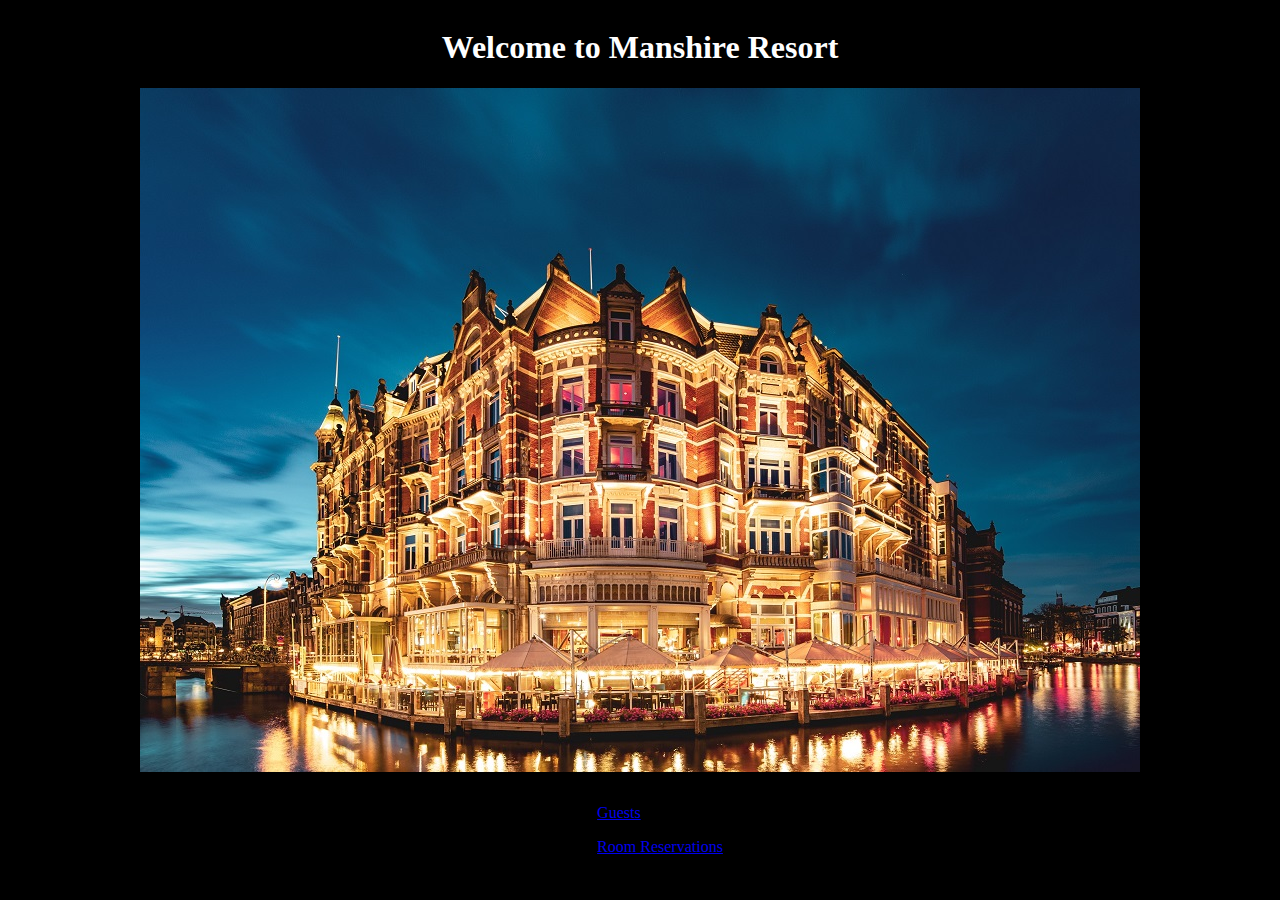
<file: learning-spring/learning-spring/src/main/resources/static/index.html>
<!DOCTYPE html>
<html lang="en">
<head>
    <meta charset="UTF-8">
    <meta name="viewport" content="width=device-width, initial-scale=1.0">
    <meta http-equiv="X-UA-Compatible" content="ie=edge">
    <link rel="stylesheet" href="styles.css">
    <title>Manshire Resort</title>
</head>
<body>
    <div class="box">
        <h1>Welcome to Manshire Resort</h1>
    </div>
    <div class="box">
        <img src="resort.jpg">
    </div>

    <div class="box">
    <ul>
    <p><a href="/guests">Guests</a></p>
    <p><a href="/reservations">Room Reservations</a></p>
    </ul>
    </div>

    
</body>
</html>
</file>
<file: learning-spring/learning-spring/src/main/resources/static/styles.css>
body {
    background-color: black;
    color: white;
}

.title {
    align: center;
}

.box {
  display: flex;
  justify-content: center;
}
</file>
